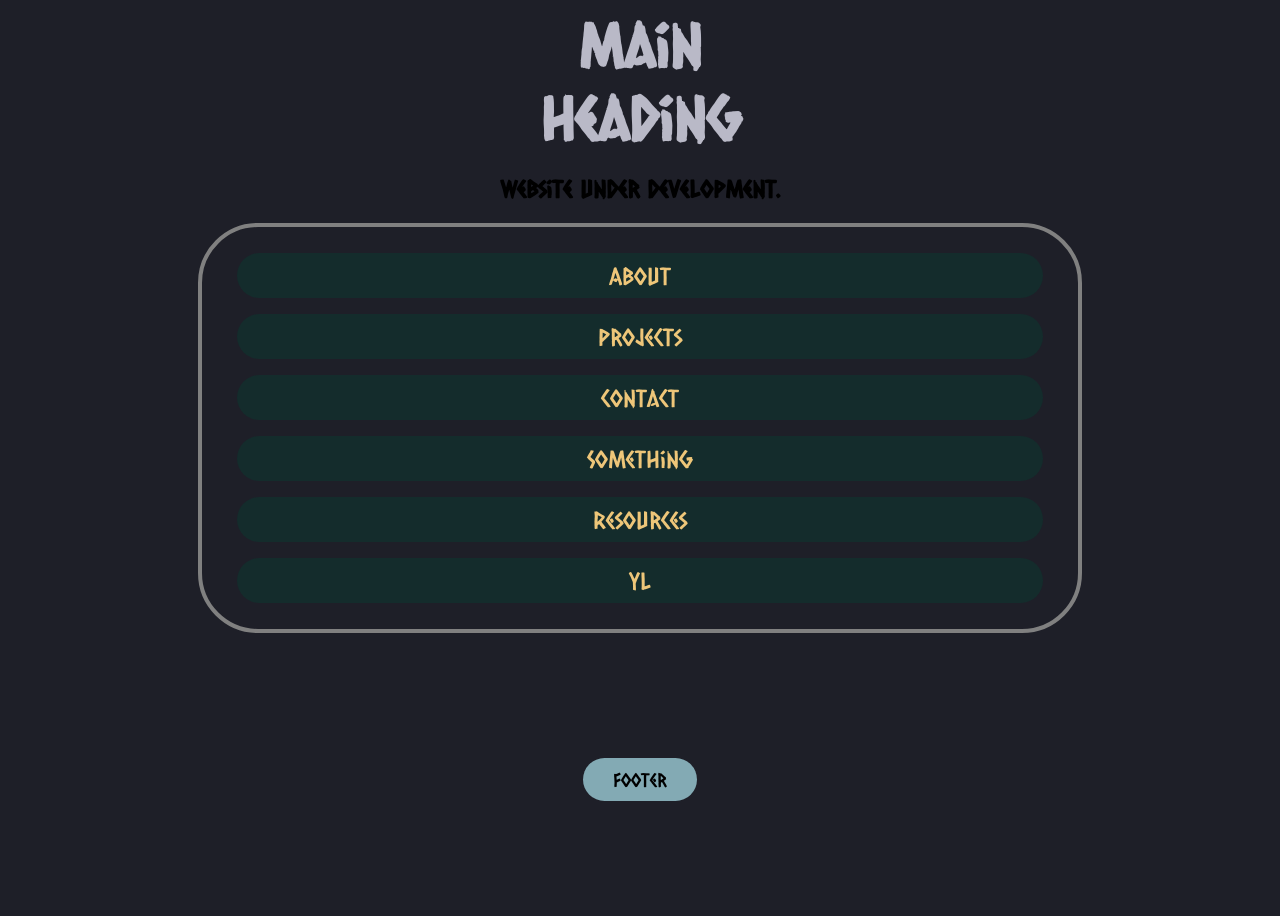
<file: index.html>
<!DOCTYPE html>
<html lang="en">
  <head>
    <meta charset="UTF-8" />
    <meta name="viewport" content="width=device-width, initial-scale=1.0" />
    <meta
      name="description"
      content="A personal website made by Anonymous(owner) for executing and testing different kinds of codes"
    />
    <title>Staxlon</title>

    <link rel="canonical" href="https://staxlon.com/" />
    <link rel="preconnect" href="https://fonts.googleapis.com" />
    <link rel="preconnect" href="https://fonts.gstatic.com" crossorigin />
    <link
      href="https://fonts.googleapis.com/css2?family=Caesar+Dressing&display=swap"
      rel="stylesheet"
    />
    <link rel="stylesheet" href="styles.css" />
    <link rel="icon" href="https://i.postimg.cc/MKTHDzH0/image.png">
  </head>
  <body>
    <header class="main-header">
      <h1>Main<br />Heading</h1>
    </header>

    <main>
      <h2>Website Under Development.</h2>
      <!--   <div class="introduction" id="link3">
        <h2>What is this??</h2>
        <p>
          This is nothing more than a mere inconvenience, if you believe that
          you opened this website on accident than you are very much wrong. Do
          you believe in miracles? If so than you should understand the
          situation you currently are in, you have been chosen from a hundred
          thousand people to become this website's visitor. If you have already
          wasted some of your unprecious time reading all of this, then lets
          just move on to the important parts, dont worry only 30 of these
          "important parts" exist in this realm
        </p>
      </div> -->

      <div>
        <nav class="main-list">
          <ol class="tiles">
            <li><a href="/about/index.html">About</a></li>
            <li><a href="/">Projects</a></li>
            <li><a href="/">Contact</a></li>
            <li><a href="/something/something.html">Something</a></li>
            <li><a href="/">Resources</a></li>
            <li><a href="/404.html">Yl</a></li>
          </ol>
        </nav>
      </div>
    </main>
    <footer>Footer</footer>
  </body>
</html>
</file>
<file: styles.css>
* {
  font-family: "Caesar Dressing", system-ui, cursive;
  font-size: 24px;
}

body {
  background-color: #1e1f28;
  height: 100vh;
  color: black;
  display: flex;
  flex-direction: column;
}

nav {
  margin: 0 15%;

  padding: 0;
}

nav ol {
  border: 4px solid gray;
  list-style: none;
  border-radius: 60px;
  font-size: 18px;
  text-align: center;
  padding: 10px 35px;
}

h1 {
  text-align: center;
  color: #b9b9c7;
  font-size: 60px;
  margin: auto;
}

h2 {
  text-align: center;
}

a {
  text-decoration: none;
  display: block;
  margin: 16px 0;
  padding: 8px 0;
  width: 100%;
  text-align: center;
  color: #eec679;
}

nav ol li:hover {
  transform: scale(1.05);
  transition: 0.35s;
}

footer {
  display: inline-block;
  text-align: center;
  font-size: 0.8em;
  background-color: #83aab4;
  margin: auto;
  padding: 10px 30px;
  border-radius: 80px;
}

footer:hover {
  transform: scale(1.5);
  transition: 5s;
}

nav ol li {
  margin: 10px 0;
  background-color: rgb(20, 44, 44);
  border-radius: 50px;
}
</file>
